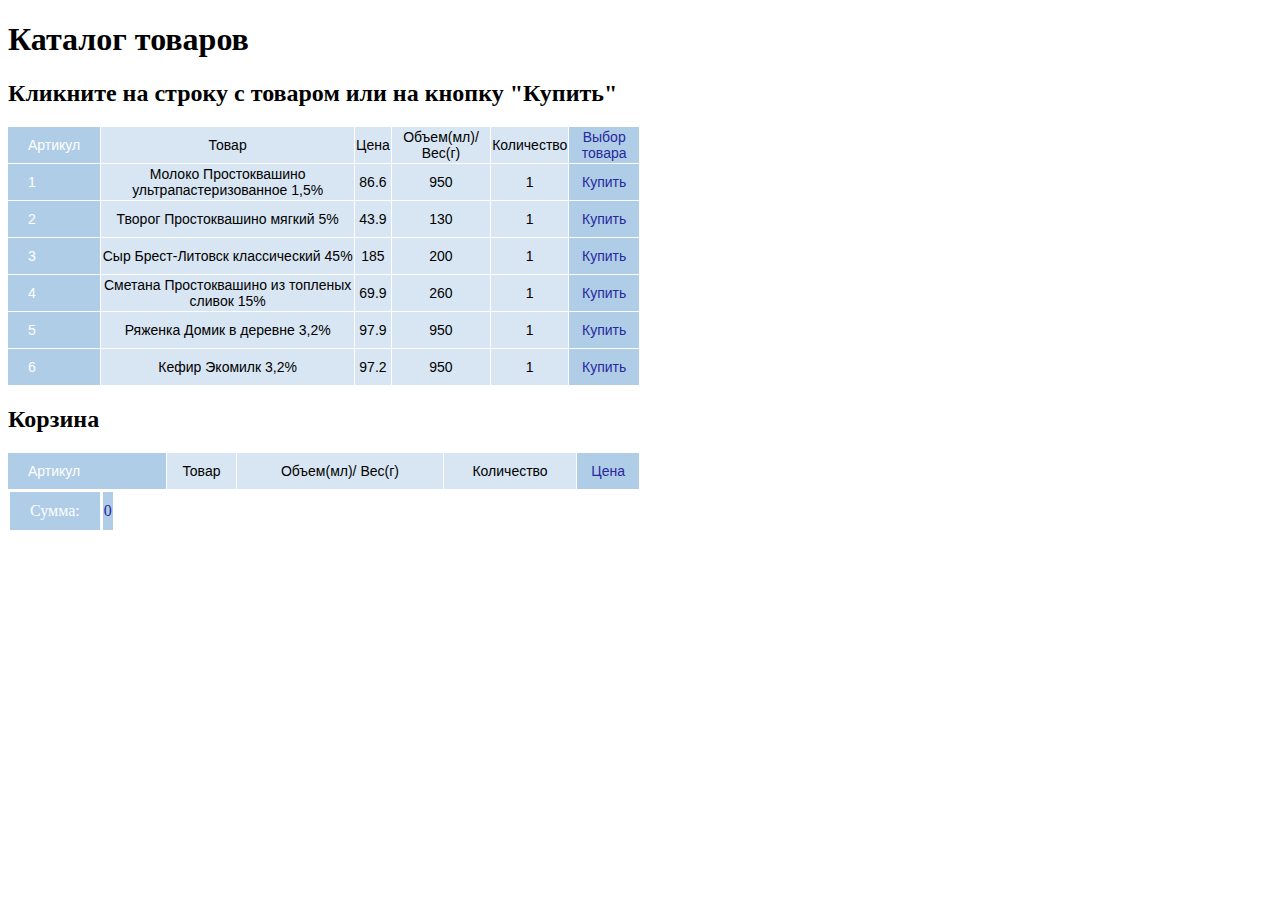
<file: Lesson5/index.html>
<!DOCTYPE html>
<html>

<head>
    <meta charset="utf-8" />
    <title>Молочные продукты</title>
    <link rel="stylesheet" href="style.css">
    <script type="text/javascript" src="script.js"></script>
    <style>
        td {
            text-align: center;
        }
    </style>
</head>

<body>
    <h1>Каталог товаров</h1>
    <h2>Кликните на строку с товаром или на кнопку "Купить"</h2>

    <table id="storage">
        <tr>
            <td>Артикул</td>
            <td>Товар</td>
            <td>Цена</td>
            <td>Объем(мл)/ Вес(г)</td>
            <td>Количество</td>
            <td>Выбор товара</td>
        </tr>
    </table>

    <h2>Корзина</h2>

    <table id="cart">
        <tr>
            <td>Артикул</td>
            <td>Товар</td>
            <td>Объем(мл)/ Вес(г)</td>
            <td>Количество</td>
            <td>Цена</td>
        </tr>
    </table>

    <table id="Totalsum">
        <tr>
            <td>Сумма:</td>
            <td id='sum'>0</td>
        </tr>
    </table>
</body>

</html>
</file>
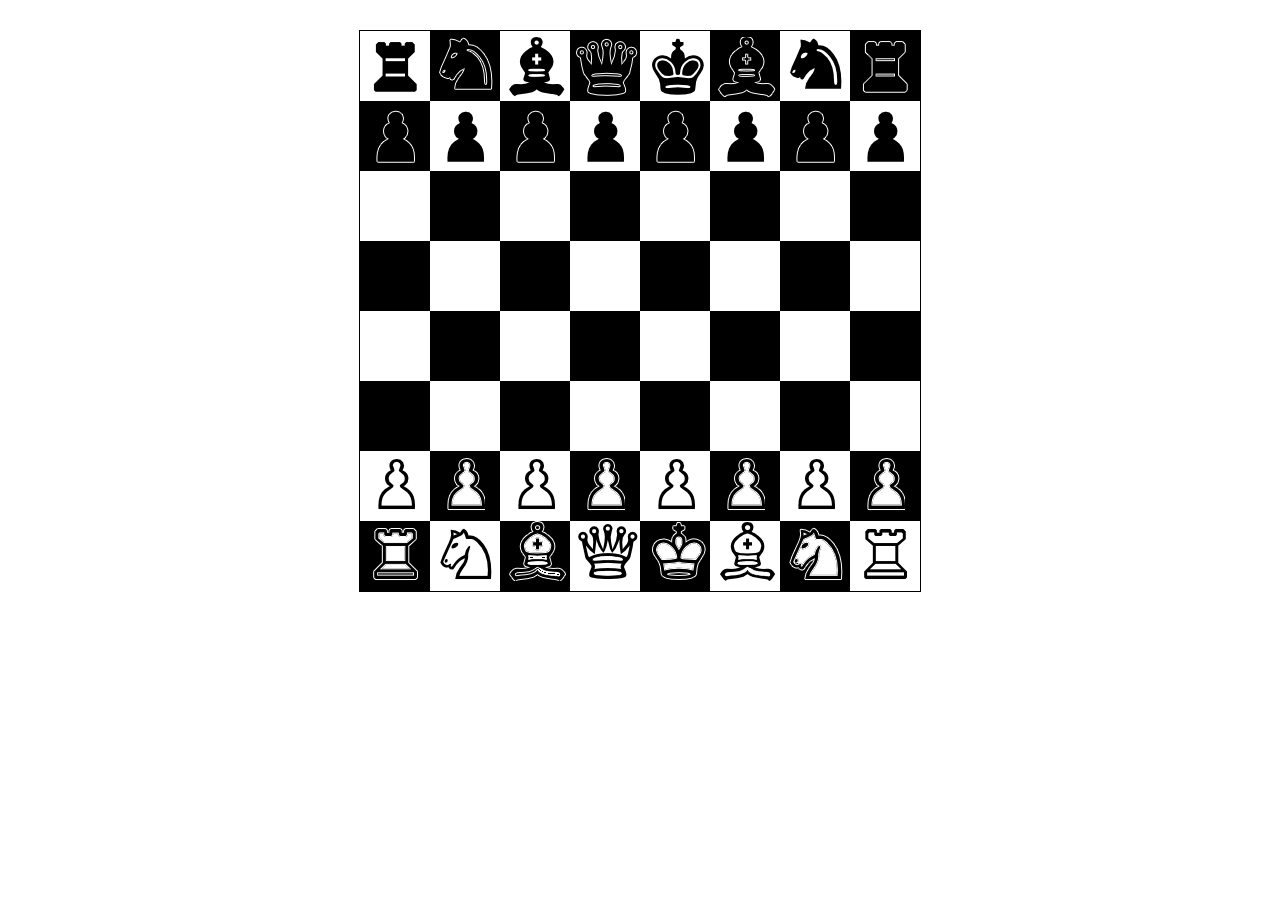
<file: Lesson5/task1-2/index.html>
<!DOCTYPE html>
<html lang="en">

<head>
    <meta charset="UTF-8">
    <title>Chess</title>
    <link rel="stylesheet" href="styles.css">
</head>

<body>
    <div class="main-block">
    </div>
    <script src="task1-2.js">
    </script>
</body>

</html>
</file>
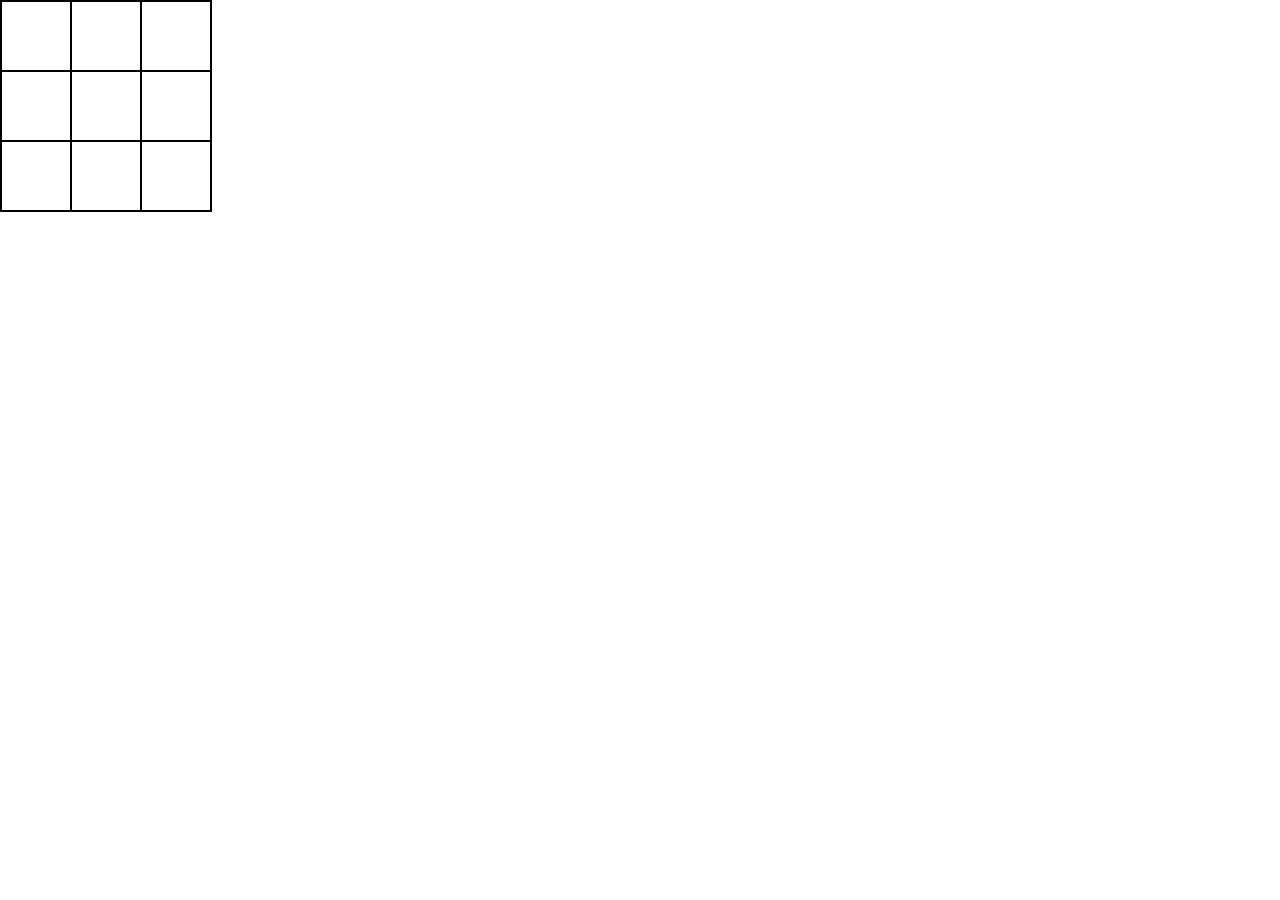
<file: Lesson7/Task1-2/index.html>
<!DOCTYPE html>
<html lang="en">

<head>
  <meta charset="UTF-8">
  <meta name="viewport" content="width=device-width, initial-scale=1.0">
  <title>Крестики - Нолики</title>
  <script src="script.js"></script>
  <link rel="stylesheet" href="style.css">
</head>

<body>
  <div id="game"></div>
</body>

</html>
</file>
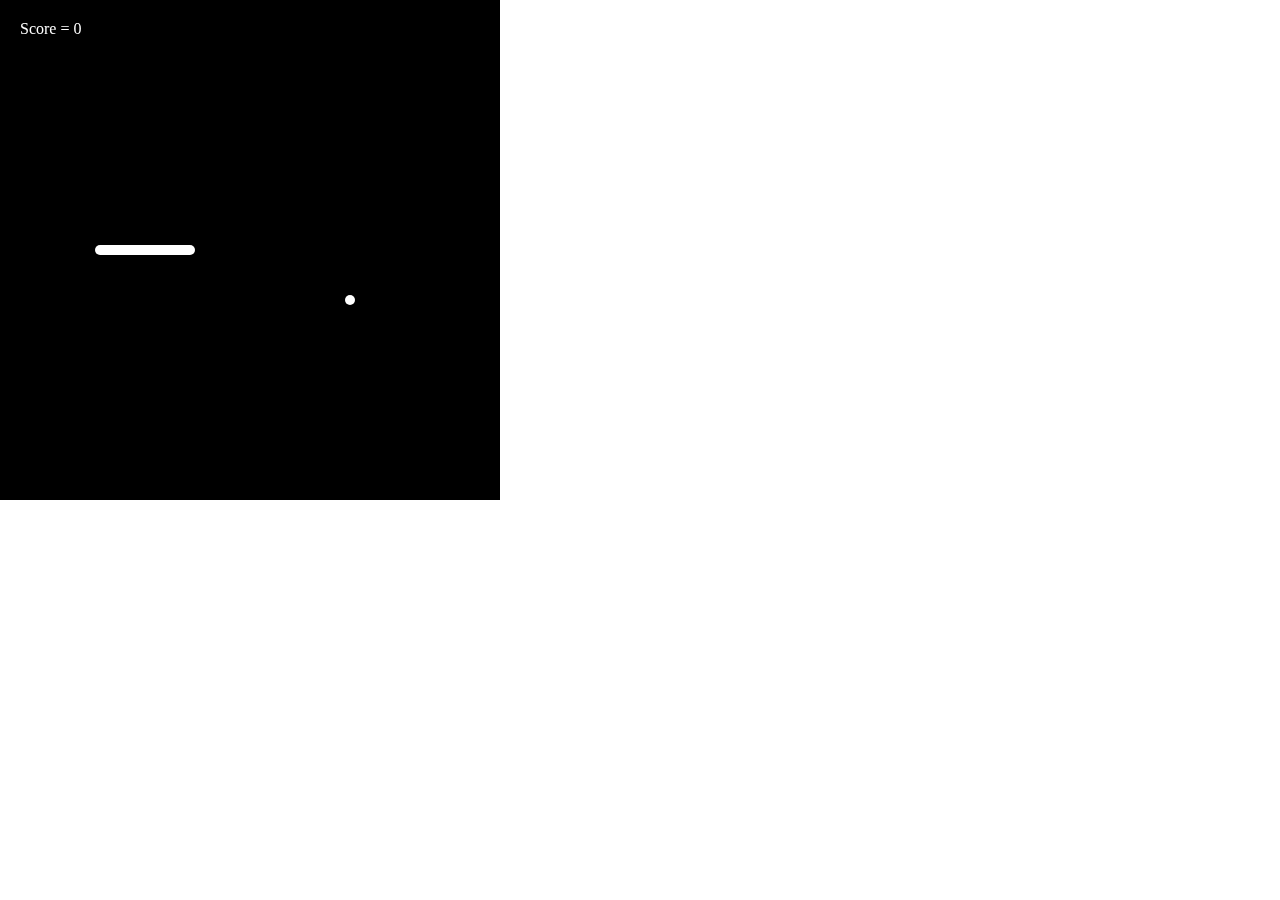
<file: Lesson7/Task3/index.html>
<!DOCTYPE html>
<html lang="en">

<head>
    <meta charset="UTF-8">
    <meta name="viewport" content="width=device-width, initial-scale=1.0">
    <title>Змейка</title>
    <script src="p5.js"></script>

    <!-- Переименовала файл со скриптом игры из "main.js" в "script.js" - так привычнее -->
    <script src="script.js"></script>

    <!-- БАГ № 1. Здесь пропала привязка файла со стилями, вернула ее на место -->
    <!-- Переименовала файл стилей из "main.css" в "style.css" -->
    <link rel="stylesheet" href="style.css">
</head>

<body>
    <div id="game"></div>
</body>

</html>
</file>
<file: Lesson5/style.css>
#storage {
    width: 50%;
    font-family: "Lucida Sans Unicode", "Lucida Grande", Sans-Serif;
    font-size: 14px;
    border-collapse: collapse;
    text-align: center;
    }
    th, td:first-child {
    background: #AFCDE7;
    color: white;
    padding: 10px 20px;
    }
    th, td:last-child {
    background: #AFCDE7;
    color: rgb(41, 39, 156);
    }
    th, td {
    border-style: solid;
    border-width: 0 1px 1px 0;
    border-color: white;
    }
    td {
    background: #D8E6F3;
    }
    th:first-child, td:first-child {
    text-align: left;
    }

#cart {
    width: 50%;
    font-family: "Lucida Sans Unicode", "Lucida Grande", Sans-Serif;
    font-size: 14px;
    border-collapse: collapse;
    text-align: center;
    }
    th, td:first-child {
    background: #AFCDE7;
    color: white;
    padding: 10px 20px;
    }
    th, td:last-child {
    background: #AFCDE7;
    color: rgb(41, 39, 156);
    }
    th, td {
    border-style: solid;
    border-width: 0 1px 1px 0;
    border-color: white;
    }
    td {
    background: #D8E6F3;
    }
    th:first-child, td:first-child {
    text-align: left;
    }
</file>
<file: Lesson5/task1-2/styles.css>
.main-block {
    width: 560px;
    height: 560px;
    margin: 30px auto;
    border: 1px solid black;
}

.block {
    width: 70px;
    height: 70px;
    float: left;
}

.black {
    background: black;
}

.white {
    background: white;
}
</file>
<file: Lesson7/Task1-2/style.css>
* {
  margin: 0;
  padding: 0;
  box-sizing: border-box;     
}

table {
  border-collapse: collapse;
}

td {
  width: 70px;
  height: 70px;
  border: 2px solid black;
  text-align: center;
}

td:hover {
  background: blanchedalmond;
  cursor: pointer;
}
</file>
<file: Lesson7/Task3/style.css>
* {
  margin: 0;
  padding: 0;
  box-sizing: border-box;
}

table {
  border-collapse: collapse;
}

td {
  width: 10px;
  height: 10px;
  background: black;
}
</file>
